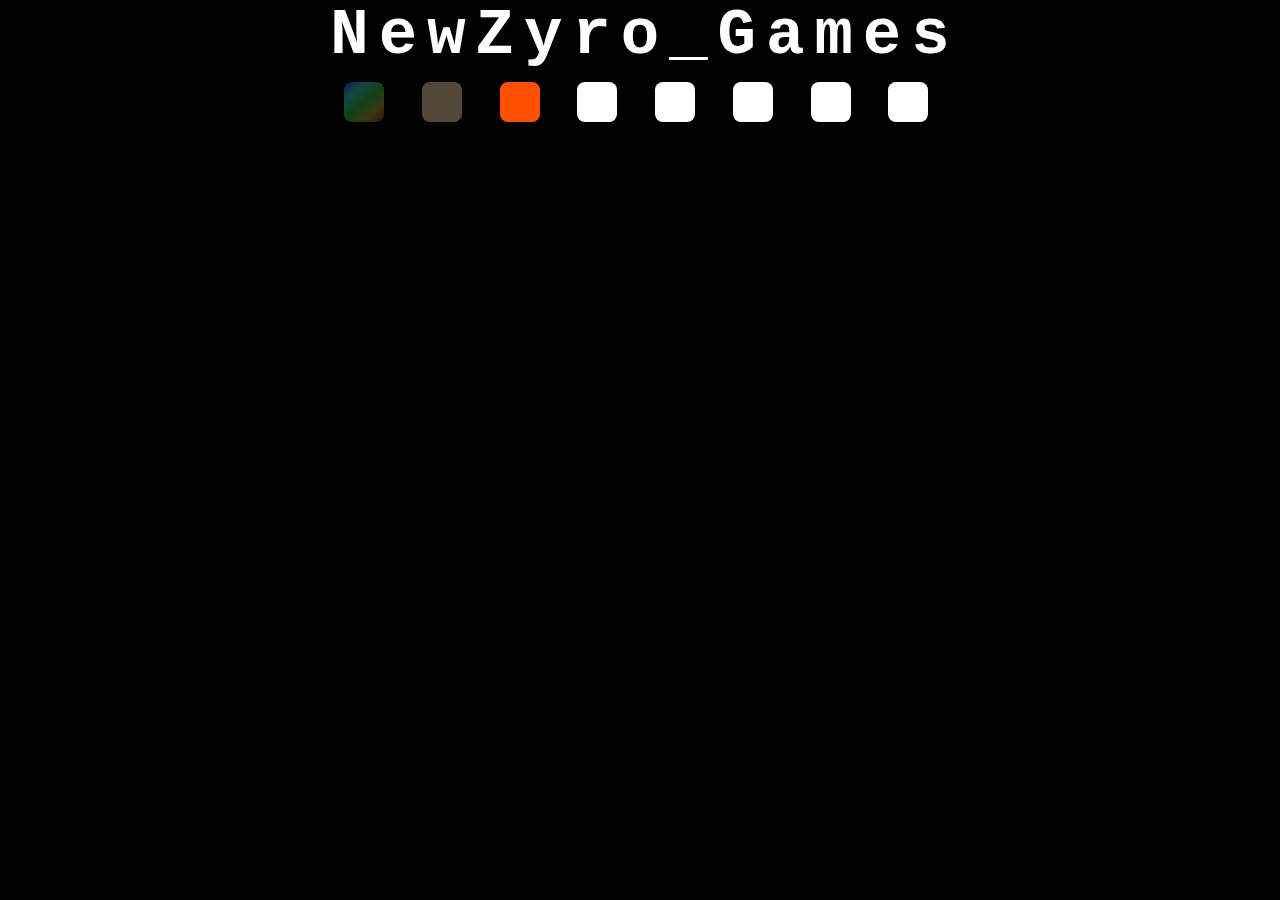
<file: NewZyro_Games/index.html>
<!DOCTYPE html>
<html lang="en">
<head>
    <meta charset="UTF-8">
    <meta name="viewport" content="width=device-width, initial-scale=1.0">
    <title>NewZyro_Games</title>
    <link rel="stylesheet" href="styles.css">
</head>
<body>
    <div class="title-container">
        <h1 class="title">
            <span>N</span><span>e</span><span>w</span><span>Z</span><span>y</span><span>r</span><span>o</span><span>_</span><span>G</span><span>a</span><span>m</span><span>e</span><span>s</span>
        </h1>
        <div class="cubes">
            <a class="cube l" href="https://gamejolt.com/games/ANWCL/577153"></a>
            <a class="cube r" href="https://gamejolt.com/games/RESATURATED/676973"></a>
            <a class="cube b" href="https://gamejolt.com/games/ffps8bitending/833107"></a>
            <a class="cube" href=""></a>
            <a class="cube" href=""></a>
            <a class="cube" href=""></a>
            <a class="cube" href=""></a>
            <a class="cube" href=""></a>
        </div>
    </div>
</body>
</html>
</file>
<file: NewZyro_Games/styles.css>
body {
  font-family: 'Courier New', monospace;
  display: flex;
  justify-content: center;
  align-items: center;
  margin: 0;
  color: white;
  background-color: black;
}

.title-container {
  text-align: center;
  position: relative;
}

.title {
  font-size: 4rem;
  margin: 0;
  display: flex;
}

.title span {
  position: relative;
  margin: 0 5px;
}

.cubes {
  display: flex;
  justify-content: left;
  margin-top: 10px;
}

.cube {
  width: 40px;
  height: 40px;
  background-color: white;
  border-radius: 8px;
  margin: 0 3%;
  transition: all 0.3s ease-in-out;
  position: relative;
  z-index: 1;
}

.l {
  background: rgb(19,19,83);
  background: linear-gradient(140deg, rgba(19,19,83,1) 0%, rgba(17,73,65,1) 25%, rgba(16,64,26,1) 50%, rgba(56,56,15,1) 75%, rgba(56,14,17,1) 100%);
  transition: all 0.3s ease-in-out;

}


.l:hover {
  background-image: url('imgs/legacy.png');
  background-color: transparent;
  background-size: cover; /* Ensures the image covers the entire cube */
  background-position: center; /* Centers the image in the cube */
  transition: all 0.3s ease-in-out;

}

.r {
background-color: rgb(82, 72, 55);
transition: all 0.3s ease-in-out;
}

.r:hover {
  background-image: url('imgs/resaturated.png');
  background-color: transparent;
  background-size: cover; /* Ensures the image covers the entire cube */
  background-position: center; /* Centers the image in the cube */
}


.b{
  background-color: rgb(255, 81, 0);
  transition: all 0.3s ease-in-out;
}



.b:hover {
  background-image: url('imgs/8bit.ico');
  background-color: transparent;
  background-size: cover; /* Ensures the image covers the entire cube */
  background-position: center; /* Centers the image in the cube */
}
</file>
